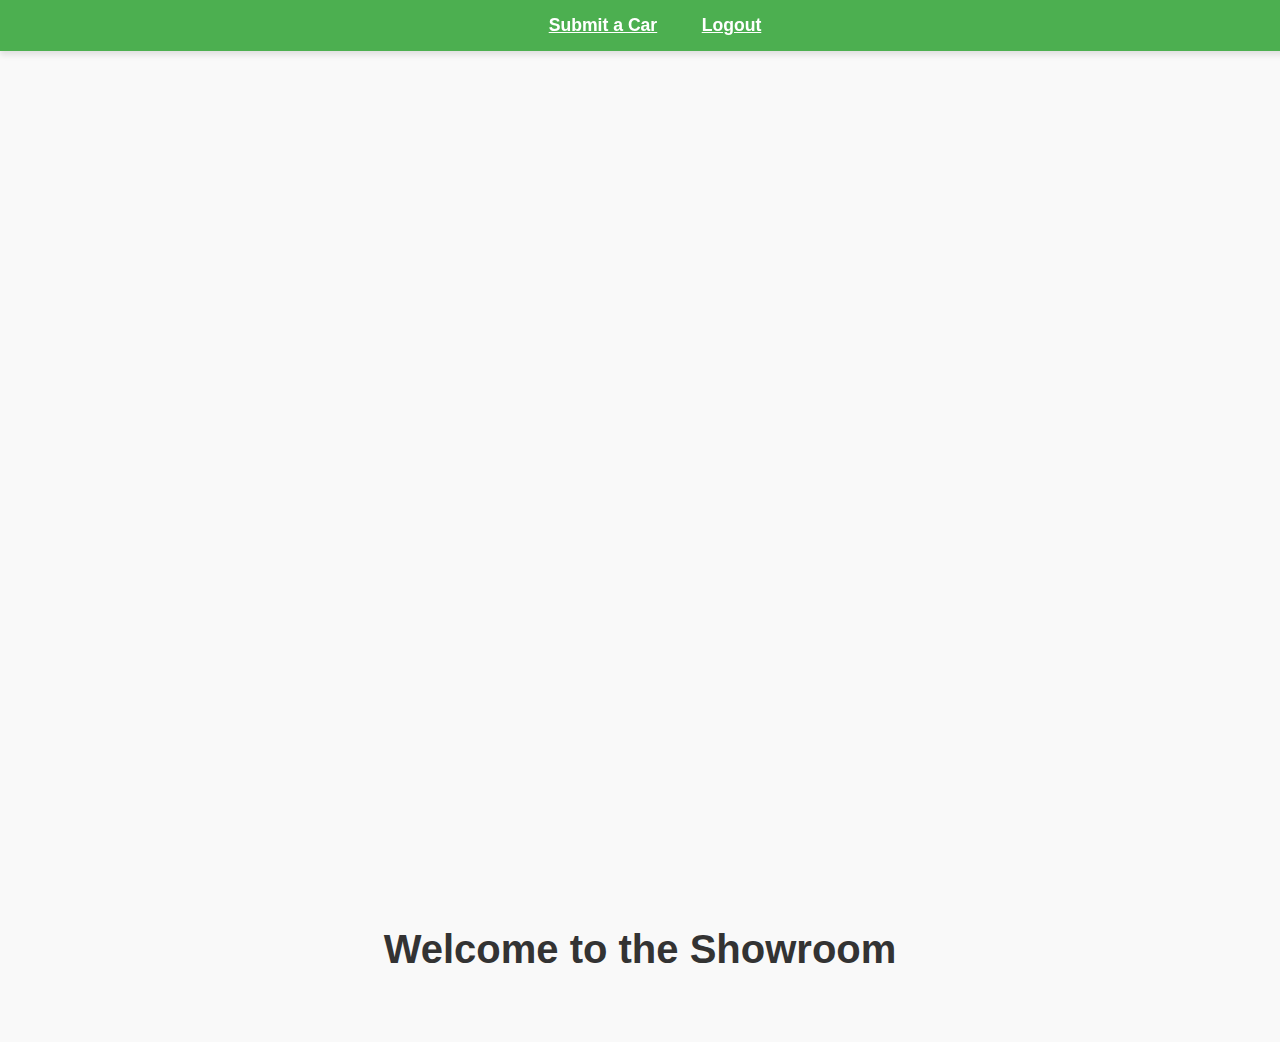
<file: cars/index.html>
<!DOCTYPE html>
<html lang="en">
<head>
    <meta charset="UTF-8">
    <meta name="viewport" content="width=device-width, initial-scale=1.0">
    <title>Showroom</title>
    <link rel="stylesheet" href="styles.css">
</head>
<body>
    <!-- Parallax Background -->
    <div class="parallax"></div>

    <nav>
        <a href="submit_car.html">Submit a Car</a>
        <a href="logout.php">Logout</a>
    </nav>

    <h1>Welcome to the Showroom</h1>

    <div class="car-grid">
        <!-- Car entries will be dynamically loaded here from the database -->
    </div>
</body>
</html>
</file>
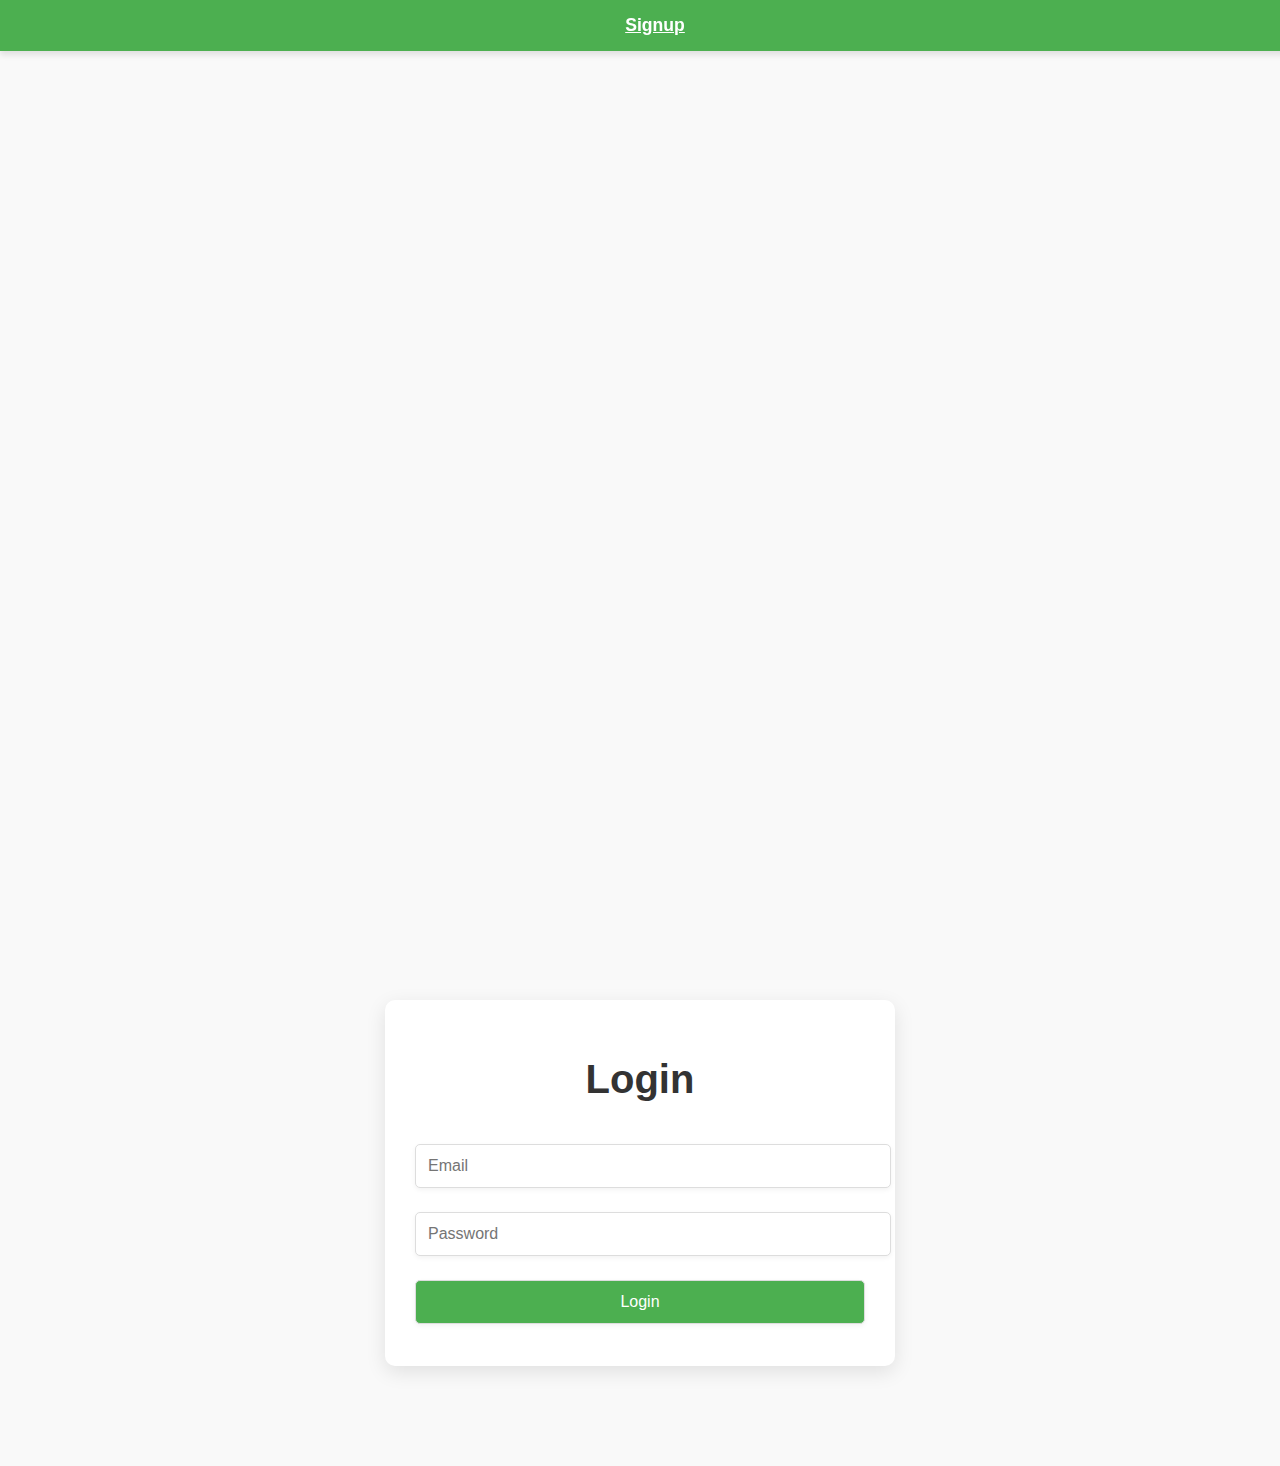
<file: cars/login.html>
<!DOCTYPE html>
<html lang="en">
<head>
    <meta charset="UTF-8">
    <meta name="viewport" content="width=device-width, initial-scale=1.0">
    <title>Login</title>
    <link rel="stylesheet" href="styles.css">
</head>
<body>
    <!-- Parallax Background -->
    <div class="parallax"></div>

    <!-- Navigation Bar -->
    <nav>
        <a href="signup.html">Signup</a>
    </nav>

    <!-- Login Form -->
    <div class="form-container">
        <h1>Login</h1>
        <form action="login.php" method="POST">
            <input type="email" name="email" placeholder="Email" required>
            <input type="password" name="password" placeholder="Password" required>
            <button type="submit">Login</button>
        </form>
    </div>
</body>
</html>
</file>
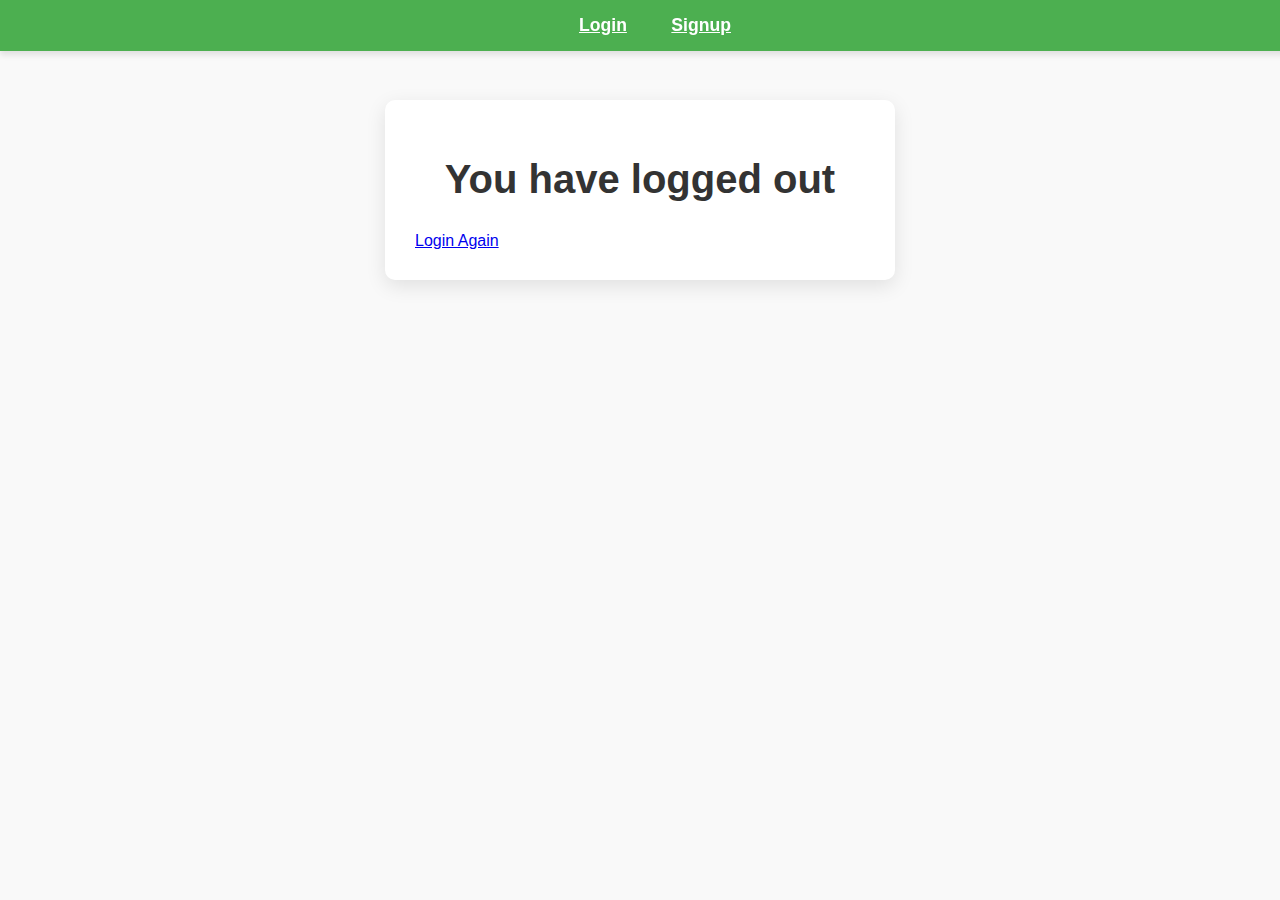
<file: cars/logout.html>
<!DOCTYPE html>
<html lang="en">
<head>
    <meta charset="UTF-8">
    <meta name="viewport" content="width=device-width, initial-scale=1.0">
    <title>Logout</title>
    <link rel="stylesheet" href="styles.css">
</head>
<body>
    <nav>
        <a href="login.html">Login</a>
        <a href="signup.html">Signup</a>
    </nav>
    <div class="form-container">
        <h1>You have logged out</h1>
        <a href="login.html">Login Again</a>
    </div>
</body>
</html>
</file>
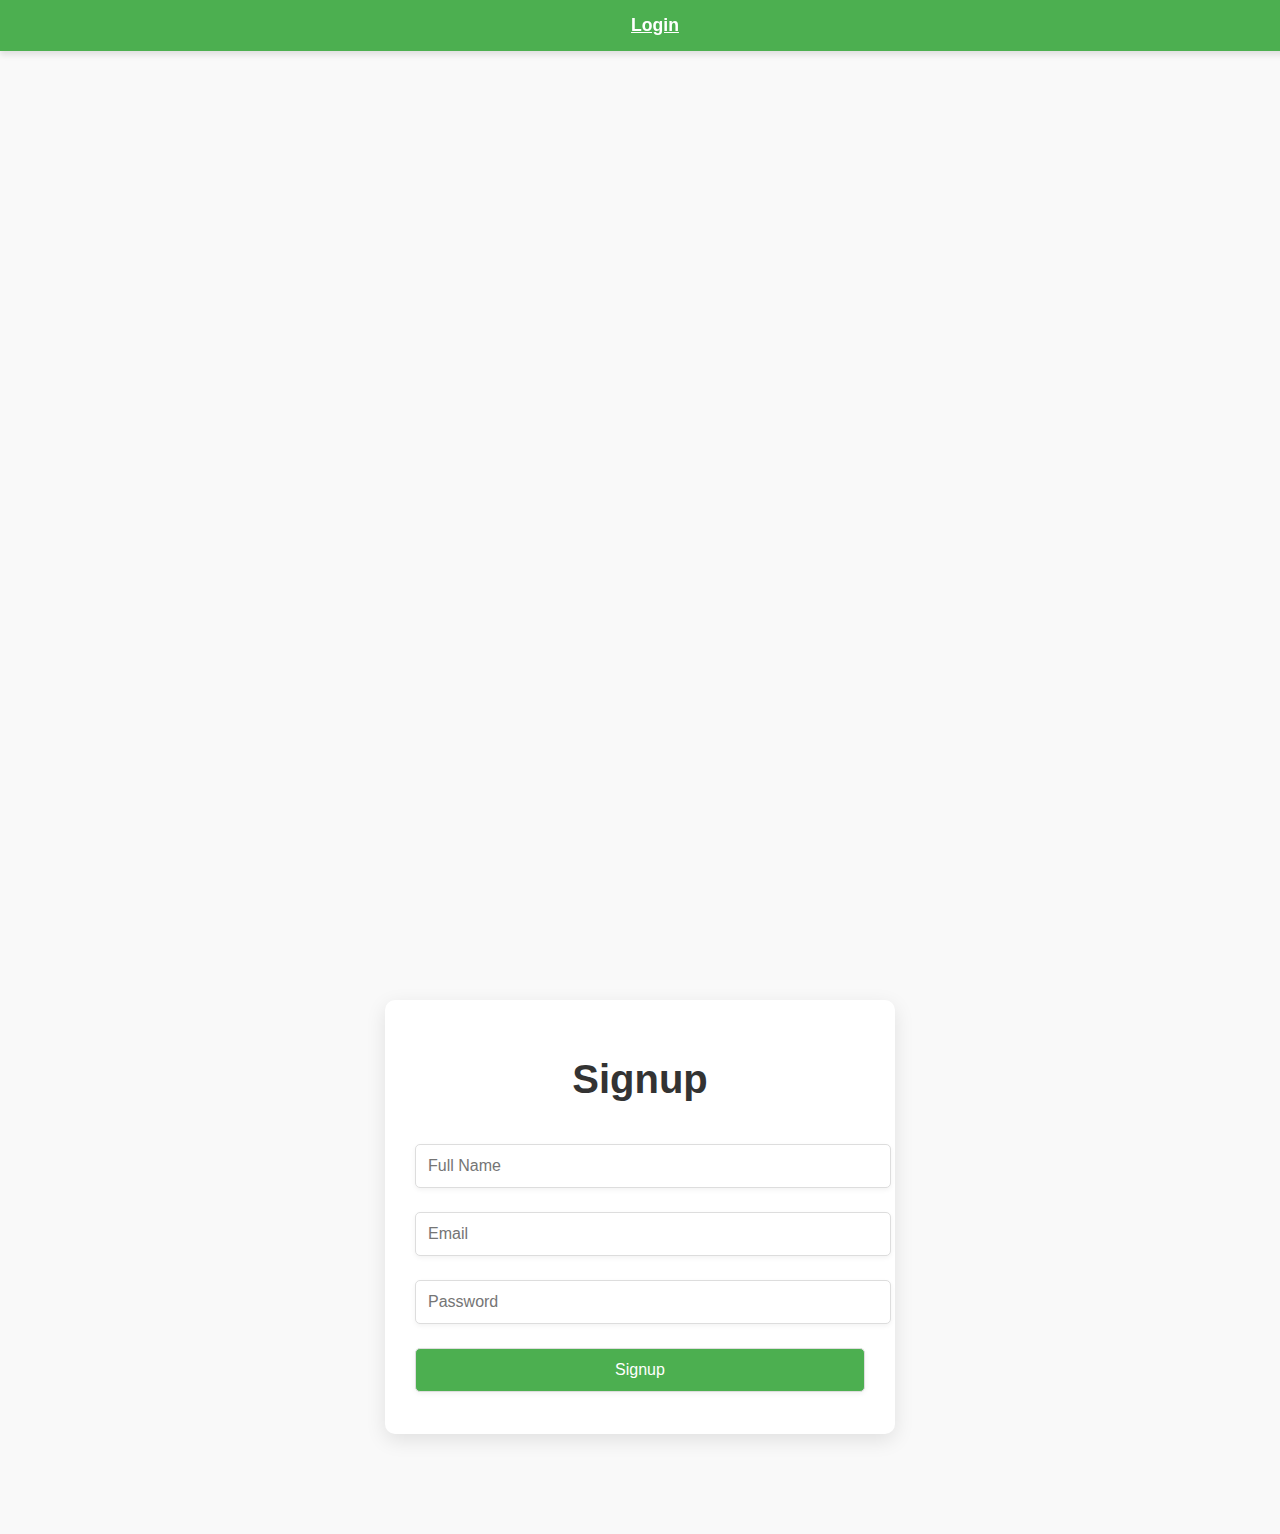
<file: cars/signup.html>
<!DOCTYPE html>
<html lang="en">
<head>
    <meta charset="UTF-8">
    <meta name="viewport" content="width=device-width, initial-scale=1.0">
    <title>Signup</title>
    <link rel="stylesheet" href="styles.css">
</head>
<body>
    <!-- Parallax Background -->
    <div class="parallax"></div>

    <!-- Navigation Bar -->
    <nav>
        <a href="login.html">Login</a>
    </nav>

    <!-- Signup Form -->
    <div class="form-container">
        <h1>Signup</h1>
        <form action="signup.php" method="POST">
            <input type="text" name="fullName" placeholder="Full Name" required>
            <input type="email" name="email" placeholder="Email" required>
            <input type="password" name="password" placeholder="Password" required>
            <button type="submit">Signup</button>
        </form>
    </div>
</body>
</html>
</file>
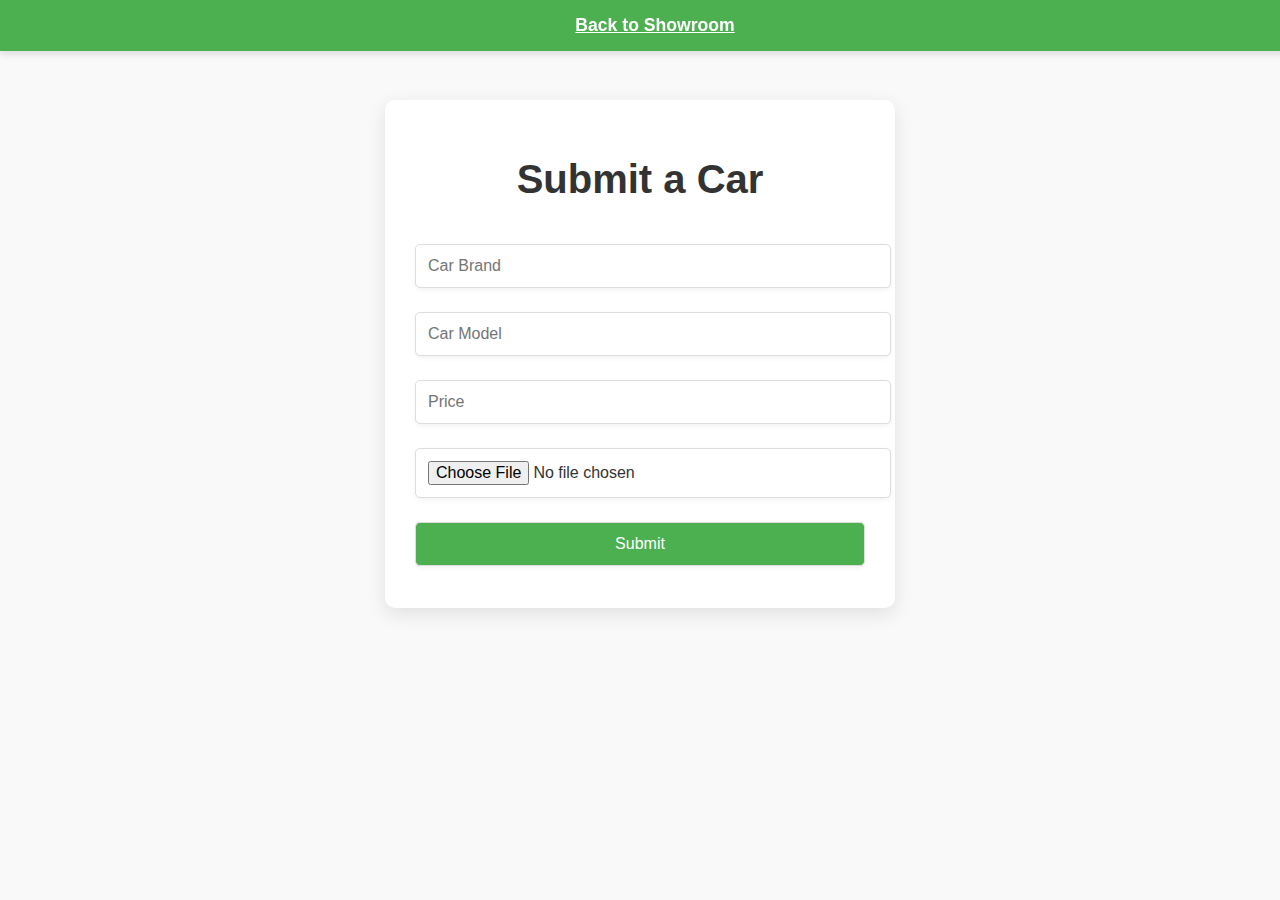
<file: cars/submit_html.html>
<!DOCTYPE html>
<html lang="en">
<head>
    <meta charset="UTF-8">
    <meta name="viewport" content="width=device-width, initial-scale=1.0">
    <title>Submit a Car</title>
    <link rel="stylesheet" href="styles.css">
</head>
<body>
    <nav>
        <a href="index.html">Back to Showroom</a>
    </nav>
    <div class="form-container">
        <h1>Submit a Car</h1>
        <form action="submit_car.php" method="POST" enctype="multipart/form-data">
            <input type="text" name="brand" placeholder="Car Brand" required>
            <input type="text" name="model" placeholder="Car Model" required>
            <input type="number" step="0.01" name="price" placeholder="Price" required>
            <input type="file" name="image" accept="image/*" required>
            <button type="submit">Submit</button>
        </form>
    </div>
</body>
</html>
</file>
<file: cars/styles.css>
/* General Styles */
body {
    font-family: 'Arial', sans-serif;
    background: #f9f9f9;
    color: #333;
    margin: 0;
    padding: 0;
    overflow-x: hidden;
}

/* Parallax Background */
.parallax {
    background-image: url('https://www.startpage.com/av/proxy-image?piurl=https%3A%2F%2Ftse1.mm.bing.net%2Fth%3Fid%3DOIP.f51JvgAy5AjL1tTbsOdOhgHaE8%26pid%3DApi&sp=1733389729Tf23bee6dd3a3f1f38537970898830688909d30243926f6509b9c72975ad739b3'); /* Replace with the actual path to your image */
    background-attachment: fixed;
    background-size: cover;
    background-position: center center;
    height: 100vh;
    width: 100%;
    position: relative;
}

/* Navigation Bar */
nav {
    background-color: #4CAF50;
    color: white;
    padding: 15px;
    text-align: center;
    box-shadow: 0 4px 6px rgba(0, 0, 0, 0.1);
    position: fixed;
    width: 100%;
    top: 0;
    left: 0;
    z-index: 1000;
}

nav a {
    margin: 0 20px;
    font-weight: bold;
    font-size: 1.1rem;
    color: white;
    transition: color 0.3s ease;
}

nav a:hover {
    color: #333;
}

/* Form Container */
.form-container {
    background: white;
    max-width: 450px;
    margin: 100px auto;
    padding: 30px;
    border-radius: 10px;
    box-shadow: 0 6px 20px rgba(0, 0, 0, 0.1);
    transition: transform 0.3s ease;
    z-index: 999;
    position: relative;
}

.form-container:hover {
    transform: scale(1.03);
}

h1 {
    font-size: 2rem;
    text-align: center;
    color: #4CAF50;
    margin-bottom: 20px;
}

input, button {
    width: 100%;
    padding: 12px;
    margin: 12px 0;
    font-size: 1rem;
    border: 1px solid #ddd;
    border-radius: 5px;
    box-shadow: 0 2px 5px rgba(0, 0, 0, 0.05);
}

button {
    background-color: #4CAF50;
    color: white;
    cursor: pointer;
    transition: background-color 0.3s ease;
}

button:hover {
    background-color: #45a049;
}

input:focus, button:focus {
    outline: none;
    border-color: #4CAF50;
}

/* Showroom Page */
h1 {
    font-size: 2.5rem;
    text-align: center;
    color: #333;
    margin-bottom: 30px;
}

.car-grid {
    display: flex;
    flex-wrap: wrap;
    gap: 20px;
    justify-content: center;
    padding: 20px;
}

.car {
    background: #fff;
    width: 300px;
    height: 400px;
    border-radius: 10px;
    overflow: hidden;
    box-shadow: 0 6px 20px rgba(0, 0, 0, 0.1);
    transition: transform 0.3s ease, box-shadow 0.3s ease;
}

.car:hover {
    transform: translateY(-10px);
    box-shadow: 0 8px 25px rgba(0, 0, 0, 0.15);
}

.car img {
    width: 100%;
    height: 200px;
    object-fit: cover;
}

.car h2 {
    padding: 15px;
    font-size: 1.5rem;
    color: #4CAF50;
    text-align: center;
}

.car p {
    font-size: 1.2rem;
    color: #333;
    text-align: center;
    margin-bottom: 15px;
}

.car-button {
    display: block;
    margin: 0 auto;
    background-color: #4CAF50;
    color: white;
    padding: 10px;
    text-align: center;
    border-radius: 5px;
    text-transform: uppercase;
    font-weight: bold;
    cursor: pointer;
    transition: background-color 0.3s ease;
}

.car-button:hover {
    background-color: #45a049;
}

/* Submit Car Page */
.submit-car-container {
    background: white;
    max-width: 450px;
    margin: 50px auto;
    padding: 30px;
    border-radius: 10px;
    box-shadow: 0 6px 20px rgba(0, 0, 0, 0.1);
}

.submit-car-container h1 {
    font-size: 2rem;
    color: #4CAF50;
    text-align: center;
    margin-bottom: 20px;
}

.submit-car-container form input,
.submit-car-container form button {
    margin: 10px 0;
    padding: 12px;
    width: 100%;
    font-size: 1rem;
    border-radius: 5px;
    border: 1px solid #ddd;
    box-shadow: 0 2px 5px rgba(0, 0, 0, 0.05);
}

.submit-car-container form button {
    background-color: #4CAF50;
    color: white;
    cursor: pointer;
}

.submit-car-container form button:hover {
    background-color: #45a049;
}

.submit-car-container form input:focus,
.submit-car-container form button:focus {
    outline: none;
    border-color: #4CAF50;
}

/* Responsive Design */
@media (max-width: 768px) {
    .form-container {
        padding: 20px;
    }

    .car-grid {
        flex-direction: column;
        align-items: center;
    }

    .car {
        width: 90%;
        margin-bottom: 20px;
    }

    .submit-car-container {
        padding: 20px;
    }
}
</file>
